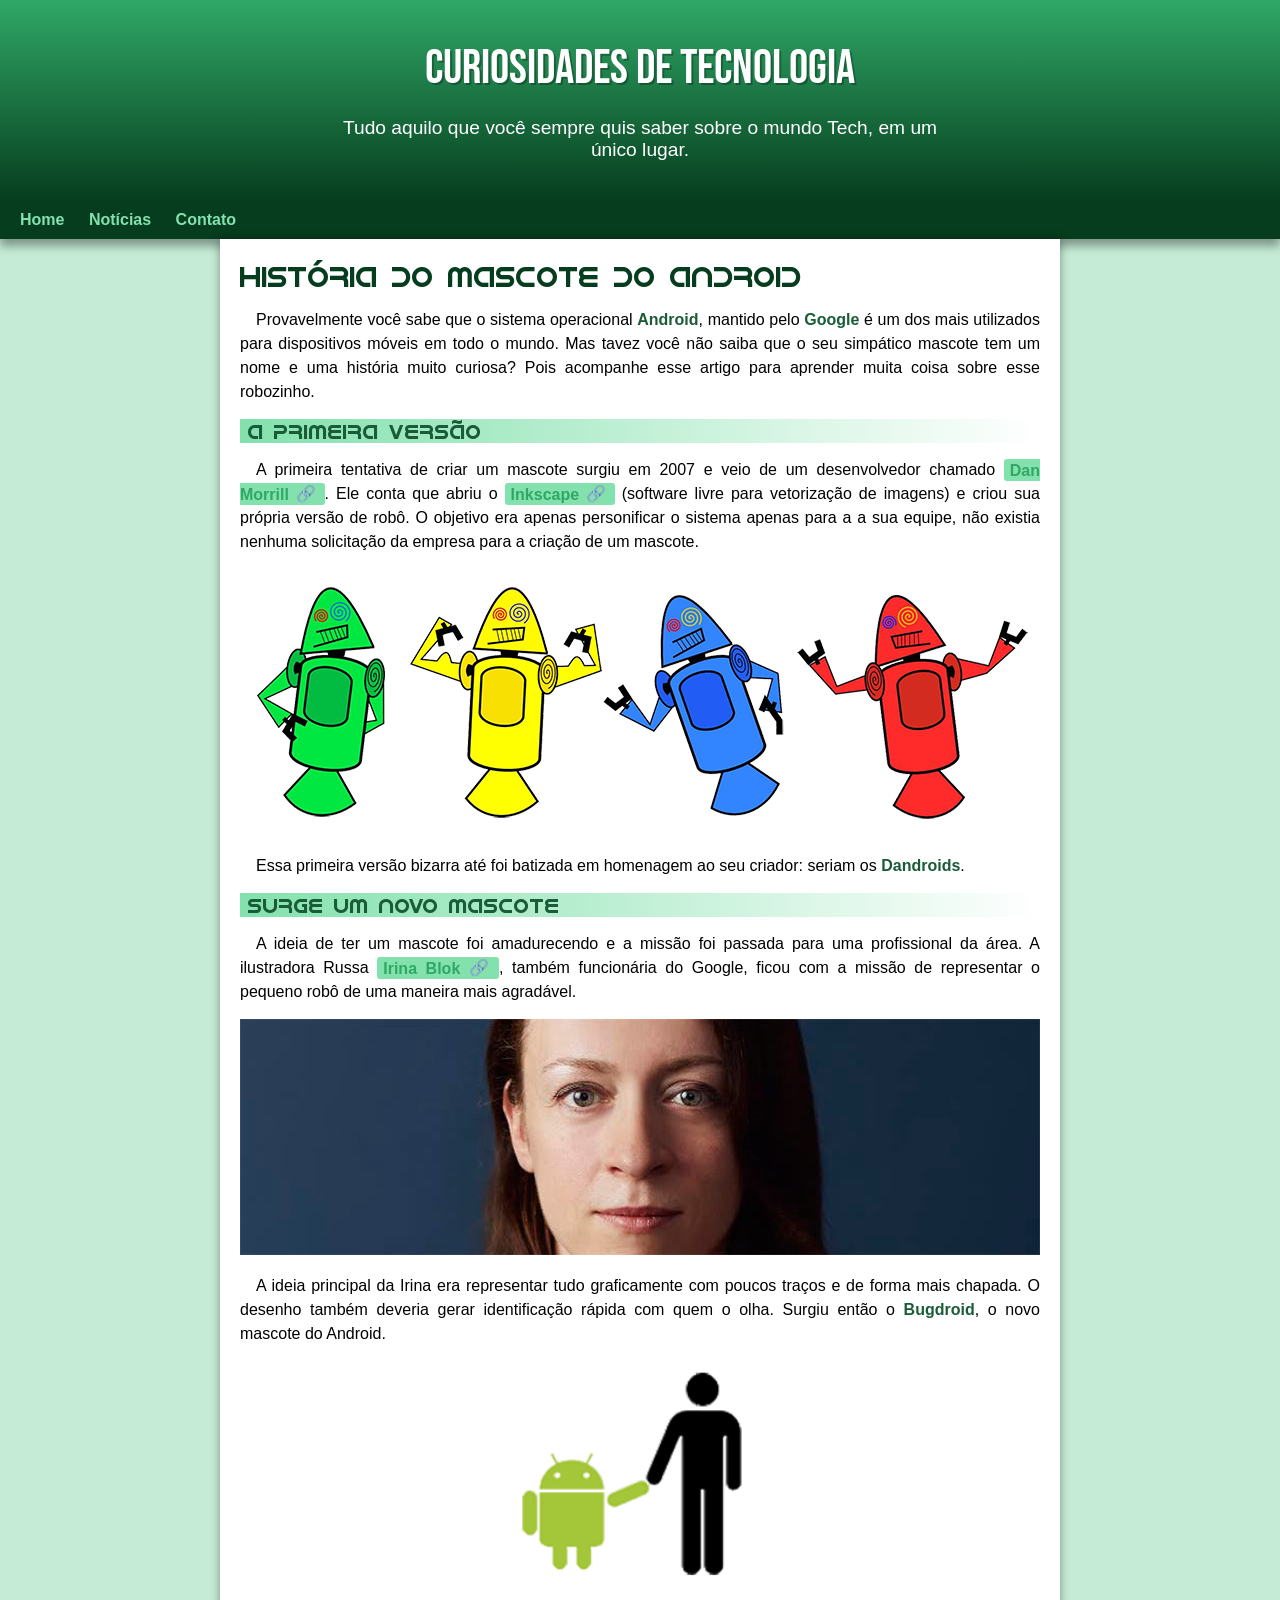
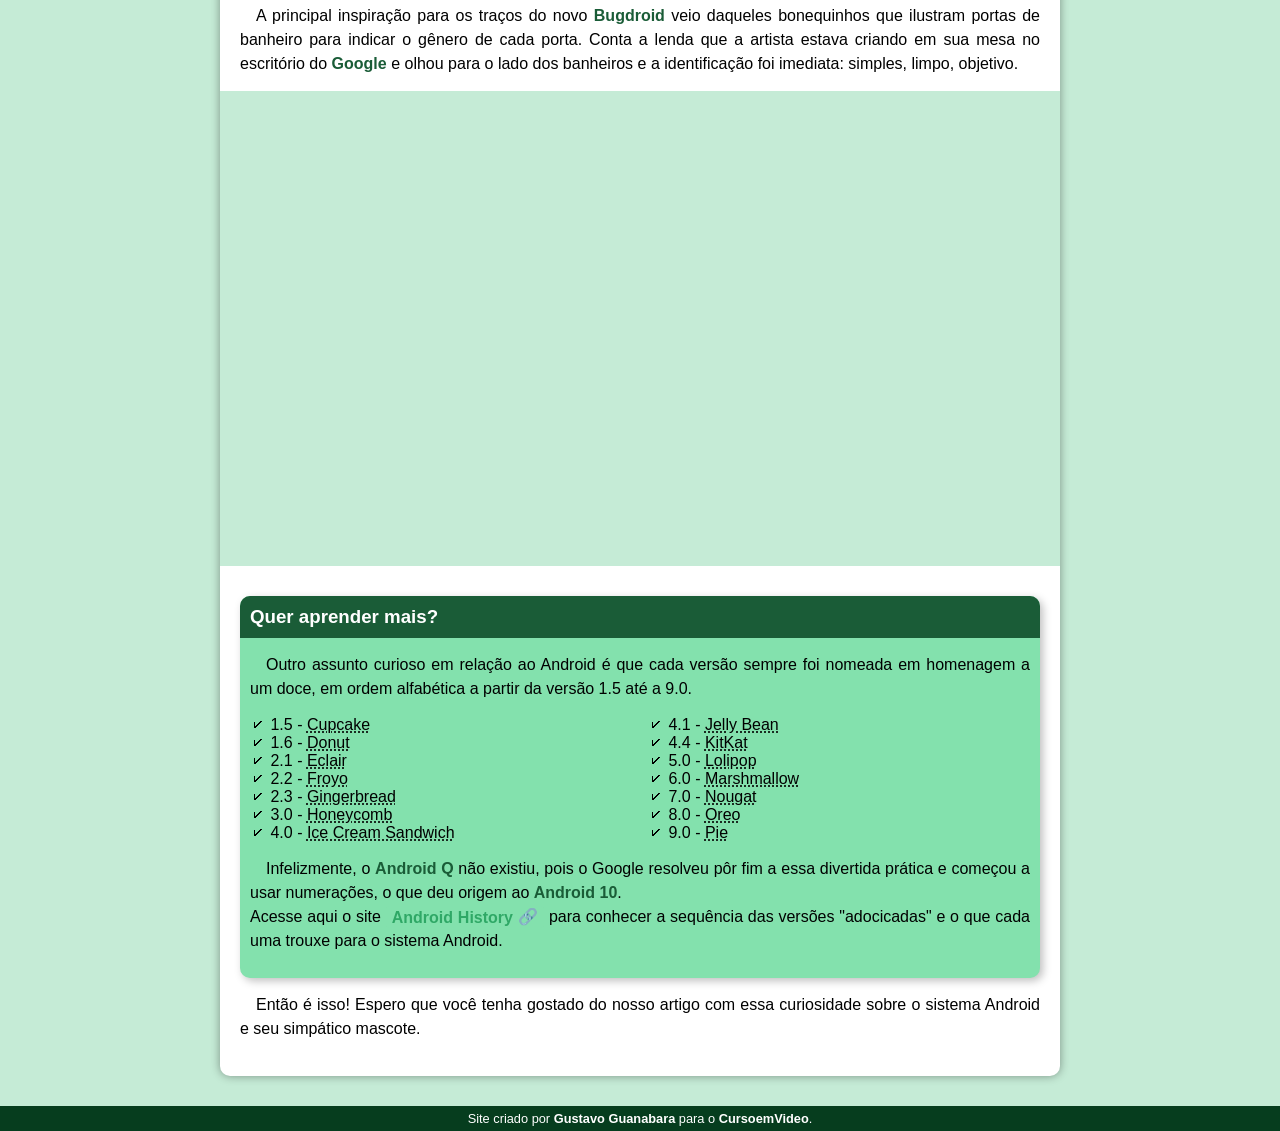
<file: index.html>
<!DOCTYPE html>
<html lang="pt-br">
<head>
    <meta charset="UTF-8">
    <meta name="viewport" content="width=device-width, initial-scale=1.0">
    <link rel="stylesheet" href="./styles/style.css">
    <link rel="shortcut icon" href="./images/favicon.ico" type="image/x-icon">
    <title>CuriousTech</title>
</head>
<body>
    <header>
        <h1>Curiosidades de Tecnologia</h1>
        <p>Tudo aquilo que você sempre quis saber sobre o mundo Tech, em um único lugar.</p>
    </header>

    <nav>
        <a href="#">Home</a>
        <a href="#">Notícias</a>
        <!-- <a href="#">Curiosidades</a> -->
        <a href="#">Contato</a>
    </nav>

    <main>
        <article class="sec">
            <h1 class="titulo">História do Mascote do Android</h1>

            <p>Provavelmente você sabe que o sistema operacional <strong>Android</strong>, mantido pelo <strong>Google</strong> é um dos mais utilizados para dispositivos móveis em todo o mundo. Mas tavez você não saiba que o seu simpático mascote tem um nome e uma história muito curiosa? Pois acompanhe esse artigo para aprender muita coisa sobre esse robozinho.</p>
        
            <h2 class="subtitulo">A Primeira Versão</h2>
            <p>
                A primeira tentativa de criar um mascote surgiu em 2007 e veio de um desenvolvedor chamado <a href="https://androidcommunity.com/dan-morrill-shows-us-the-android-mascot-that-almost-was-20130103/" target="_blank" class="externo">Dan Morrill</a>. Ele conta que abriu o <a href="https://inkscape.org/pt-br/" target="_blank" class="externo">Inkscape</a> (software livre para vetorização de imagens) e criou sua própria versão de robô. O objetivo era apenas personificar o sistema apenas para a a sua equipe, não existia nenhuma solicitação da empresa para a criação de um mascote.
            </p>

            <picture>
                <source media="(max-width: 570px)" srcset="./images/dan-droids-pq.png">
                <img src="./images/dan-droids.png" alt="Dandroids">
            </picture>

            <p>Essa primeira versão bizarra até foi batizada em homenagem ao seu criador: seriam os <strong>Dandroids</strong>.</p>
    
            <h2 class="subtitulo">Surge um novo mascote</h2>
            <p>
                A ideia de ter um mascote foi amadurecendo e a missão foi passada para uma profissional da área. A ilustradora Russa <a href="https://www.irinablok.com/android" target="_blank" class="externo">Irina Blok</a>, também funcionária do Google, ficou com a missão de representar o pequeno robô de uma maneira mais agradável.
            </p>

            <picture>
                <source media="(max-width: 570px)" srcset="./images/irina-blok-pq.jpg">
                <img src="./images/irina-blok.jpg" alt="Irina Blok">
            </picture>

            <p>
                A ideia principal da Irina era representar tudo graficamente com poucos traços e de forma mais chapada. O desenho também deveria gerar identificação rápida com quem o olha. Surgiu então o <strong>Bugdroid</strong>, o novo mascote do Android.
            </p>

            <img src="./images/bugdroid.png" class="small" alt="Bugdroid">

            <p>
                A principal inspiração para os traços do novo <strong>Bugdroid</strong> veio daqueles bonequinhos que ilustram portas de banheiro para indicar o gênero de cada porta. Conta a lenda que a artista estava criando em sua mesa no escritório do <strong>Google</strong> e olhou para o lado dos banheiros e a identificação foi imediata: simples, limpo, objetivo.
            </p>

            <div id="video">
                <iframe width="560" height="315" src="https://www.youtube.com/embed/l2UDgpLz20M?si=ggF39hfcGUekzrRc" title="YouTube video player" frameborder="0" allow="accelerometer; autoplay; clipboard-write; encrypted-media; gyroscope; picture-in-picture; web-share" allowfullscreen></iframe>
            </div>

            <aside class="extra">
                <h3>Quer aprender mais?</h3>

                <p>
                    Outro assunto curioso em relação ao Android é que cada versão sempre foi nomeada em homenagem a um doce, em ordem alfabética a partir da versão 1.5 até a 9.0.
                </p>

                <ul>
                    <li>1.5 - <abbr title="Bolo de Copo">Cupcake</abbr></li>
                    <li>1.6 - <abbr title="Rosquinha">Donut</abbr></li>
                    <li>2.1 - <abbr title="Bomba">Eclair</abbr></li>
                    <li>2.2 - <abbr title="Iogurte Congelado">Froyo</abbr></li>
                    <li>2.3 - <abbr title="Biscoito de Gengibre">Gingerbread</abbr></li>
                    <li>3.0 - <abbr title="Favo de Mel">Honeycomb</abbr></li>
                    <li>4.0 - <abbr title="Saduíche de Sorvete">Ice Cream Sandwich</abbr></li>
                    <li>4.1 - <abbr title="Jujuba">Jelly Bean</abbr></li>
                    <li>4.4 - <abbr title="KitKat">KitKat</abbr></li>
                    <li>5.0 - <abbr title="Pirulito">Lolipop</abbr></li>
                    <li>6.0 - <abbr title="Marshmallow">Marshmallow</abbr></li>
                    <li>7.0 - <abbr title="Torrone">Nougat</abbr></li>
                    <li>8.0 - <abbr title="Oreo">Oreo</abbr></li>
                    <li>9.0 - <abbr title="Torta">Pie</abbr></li>
                </ul>

                <p>
                    Infelizmente, o <strong>Android Q</strong> não existiu, pois o Google resolveu pôr fim a essa divertida prática e começou a usar numerações, o que deu origem ao <strong>Android 10</strong>.
                    <br>
                    Acesse aqui o site <a href="https://www.android.com/intl/pt-BR_br/history/" target="_blank" class="externo">Android History</a> para conhecer a sequência das versões "adocicadas" e o que cada uma trouxe para o sistema Android.
                </p>
            </aside>

            <p>
                Então é isso! Espero que você tenha gostado do nosso artigo com essa curiosidade sobre o sistema Android e seu simpático mascote.
            </p>
        </article>
    </main>

    <footer>
        <p>Site criado por <a href="https://gustavoguanabara.github.io/" target="_blank">Gustavo Guanabara</a> para o <a href="https://www.youtube.com/cursoemvideo" target="_blank">CursoemVideo</a>.</p>
    </footer>

</body>
</html>
</file>
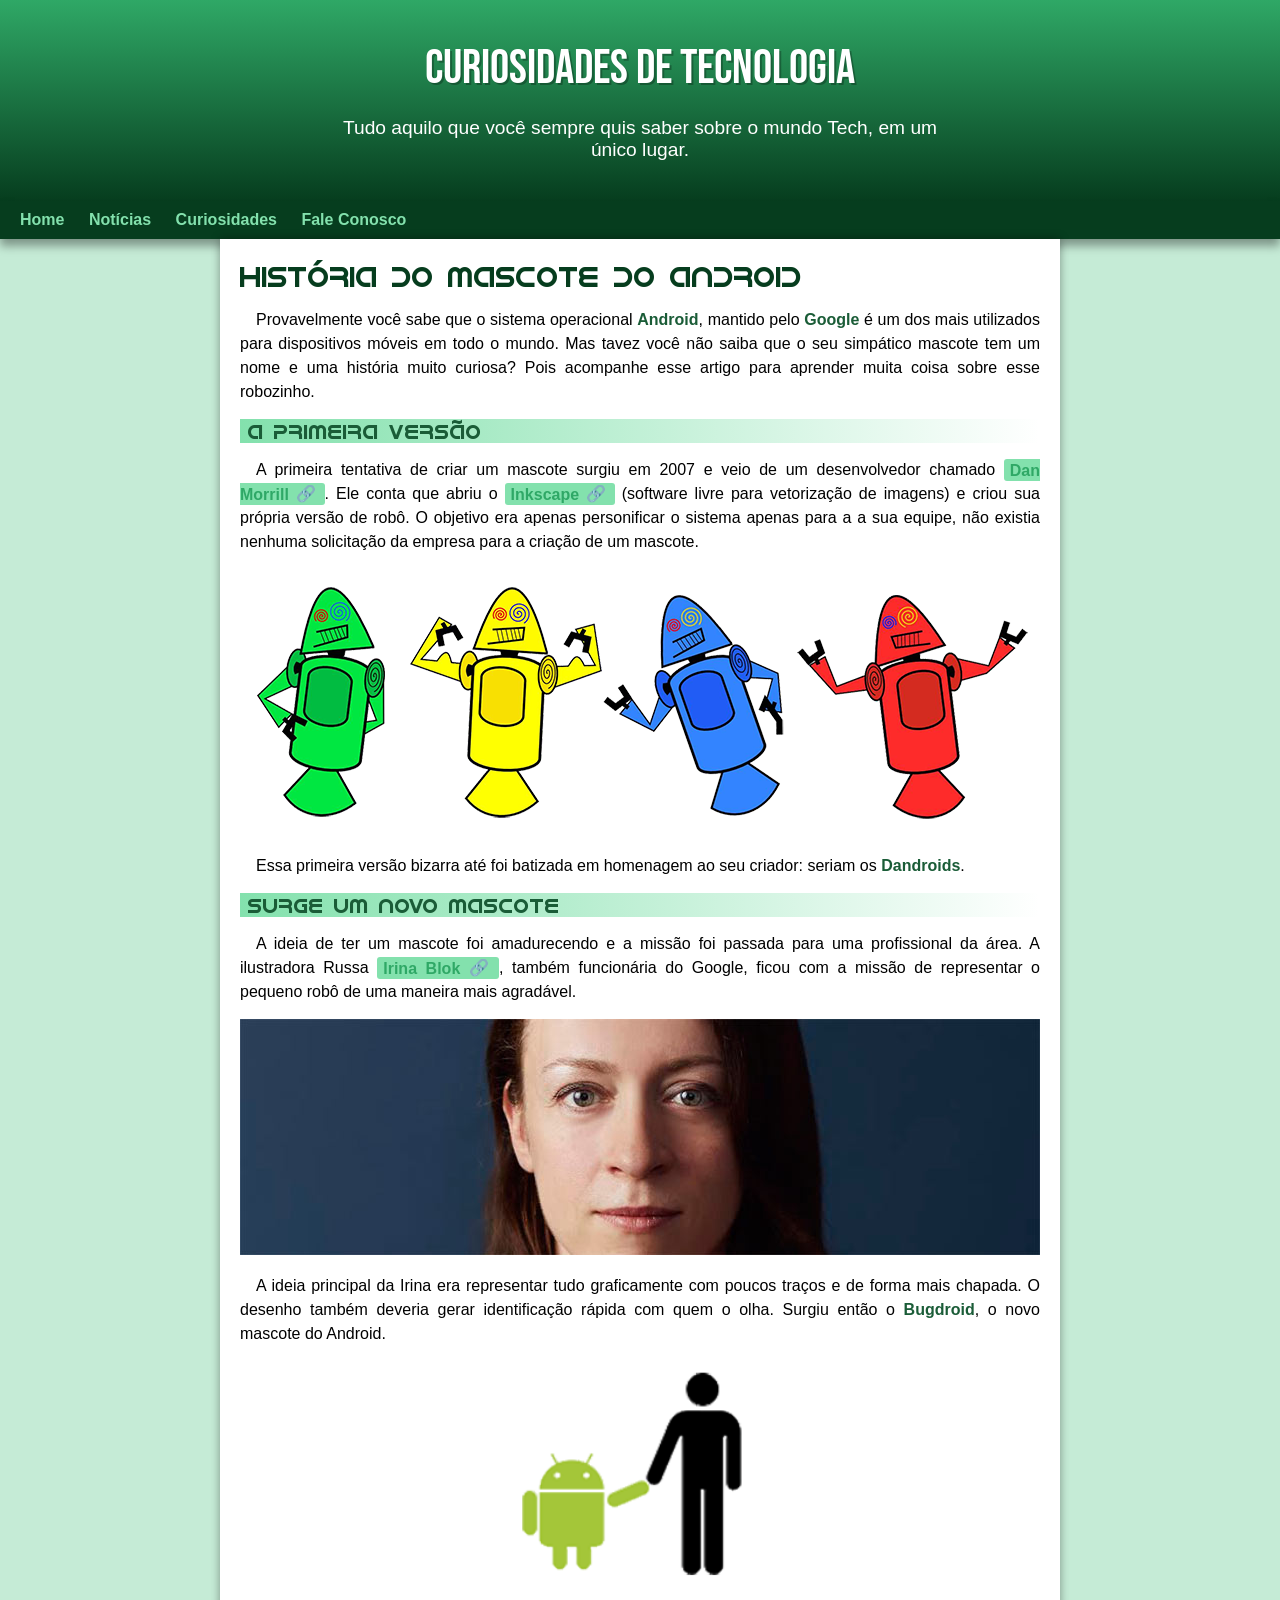
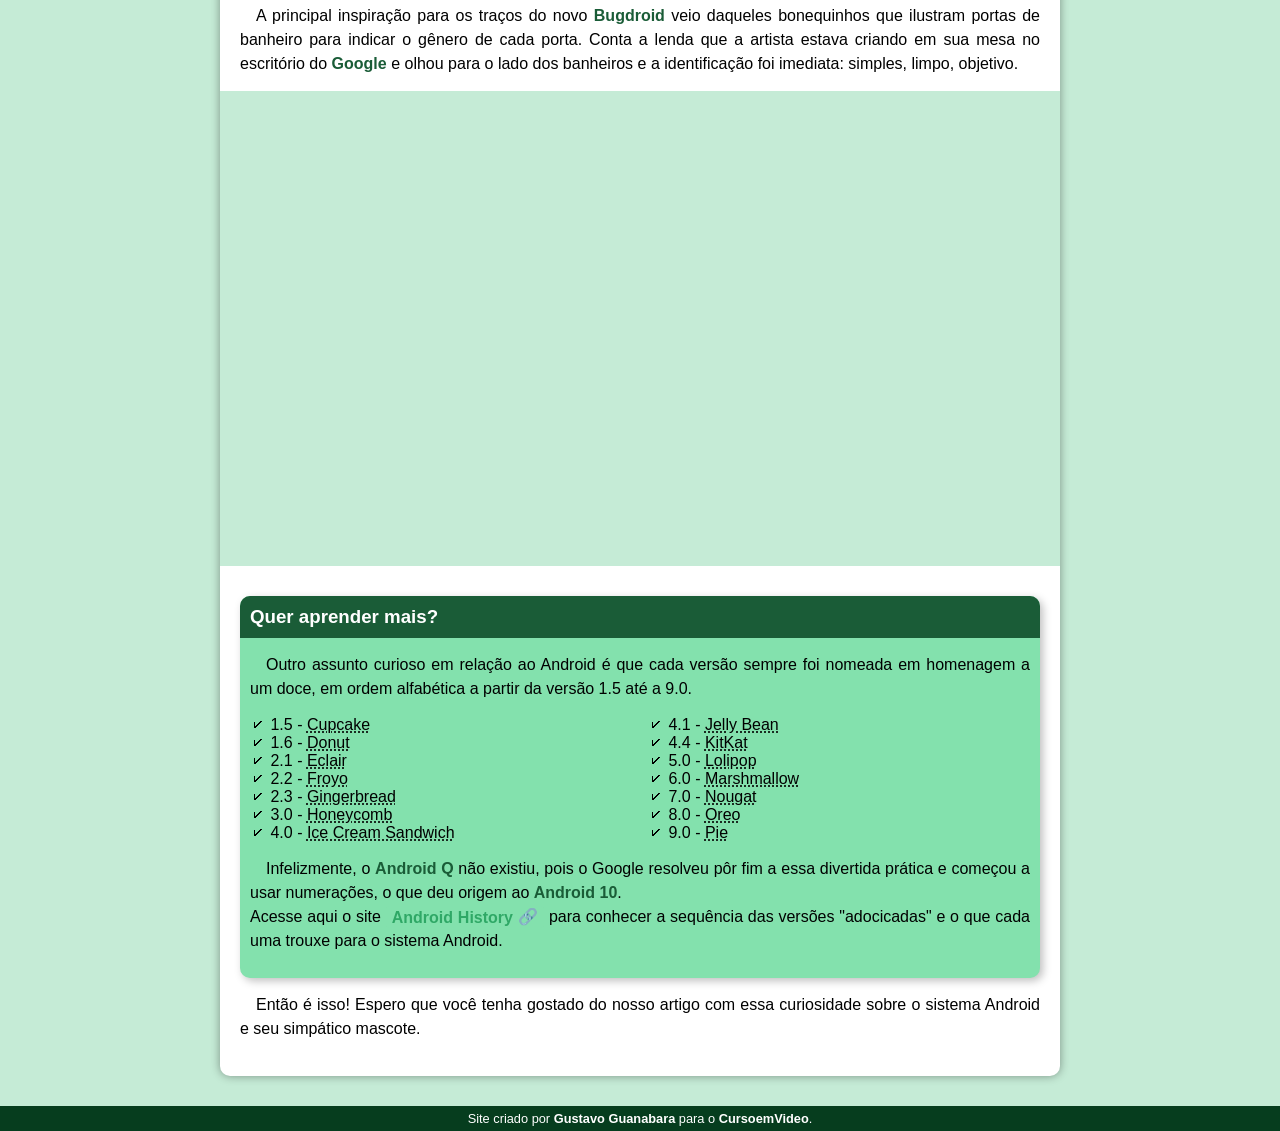
<file: pages/index.html>
<!DOCTYPE html>
<html lang="pt-br">
<head>
    <meta charset="UTF-8">
    <meta name="viewport" content="width=device-width, initial-scale=1.0">
    <link rel="stylesheet" href="../styles/style.css">
    <link rel="shortcut icon" href="../images/favicon.ico" type="image/x-icon">
    <title>CuriousTech</title>
</head>
<body>
    <header>
        <h1>Curiosidades de Tecnologia</h1>
        <p>Tudo aquilo que você sempre quis saber sobre o mundo Tech, em um único lugar.</p>
    </header>

    <nav>
        <a href="#">Home</a>
        <a href="#">Notícias</a>
        <a href="#">Curiosidades</a>
        <a href="#">Fale Conosco</a>
    </nav>

    <main>
        <article class="sec">
            <h1 class="titulo">História do Mascote do Android</h1>

            <p>Provavelmente você sabe que o sistema operacional <strong>Android</strong>, mantido pelo <strong>Google</strong> é um dos mais utilizados para dispositivos móveis em todo o mundo. Mas tavez você não saiba que o seu simpático mascote tem um nome e uma história muito curiosa? Pois acompanhe esse artigo para aprender muita coisa sobre esse robozinho.</p>
        
            <h2 class="subtitulo">A Primeira Versão</h2>
            <p>
                A primeira tentativa de criar um mascote surgiu em 2007 e veio de um desenvolvedor chamado <a href="https://androidcommunity.com/dan-morrill-shows-us-the-android-mascot-that-almost-was-20130103/" target="_blank" class="externo">Dan Morrill</a>. Ele conta que abriu o <a href="https://inkscape.org/pt-br/" target="_blank" class="externo">Inkscape</a> (software livre para vetorização de imagens) e criou sua própria versão de robô. O objetivo era apenas personificar o sistema apenas para a a sua equipe, não existia nenhuma solicitação da empresa para a criação de um mascote.
            </p>

            <picture>
                <source media="(max-width: 570px)" srcset="../images/dan-droids-pq.png">
                <img src="../images/dan-droids.png" alt="Dandroids">
            </picture>

            <p>Essa primeira versão bizarra até foi batizada em homenagem ao seu criador: seriam os <strong>Dandroids</strong>.</p>
    
            <h2 class="subtitulo">Surge um novo mascote</h2>
            <p>
                A ideia de ter um mascote foi amadurecendo e a missão foi passada para uma profissional da área. A ilustradora Russa <a href="https://www.irinablok.com/android" target="_blank" class="externo">Irina Blok</a>, também funcionária do Google, ficou com a missão de representar o pequeno robô de uma maneira mais agradável.
            </p>

            <picture>
                <source media="(max-width: 570px)" srcset="../images/irina-blok-pq.jpg">
                <img src="../images/irina-blok.jpg" alt="Irina Blok">
            </picture>

            <p>
                A ideia principal da Irina era representar tudo graficamente com poucos traços e de forma mais chapada. O desenho também deveria gerar identificação rápida com quem o olha. Surgiu então o <strong>Bugdroid</strong>, o novo mascote do Android.
            </p>

            <img src="../images/bugdroid.png" class="small" alt="Bugdroid">

            <p>
                A principal inspiração para os traços do novo <strong>Bugdroid</strong> veio daqueles bonequinhos que ilustram portas de banheiro para indicar o gênero de cada porta. Conta a lenda que a artista estava criando em sua mesa no escritório do <strong>Google</strong> e olhou para o lado dos banheiros e a identificação foi imediata: simples, limpo, objetivo.
            </p>

            <div id="video">
                <iframe width="560" height="315" src="https://www.youtube.com/embed/l2UDgpLz20M?si=ggF39hfcGUekzrRc" title="YouTube video player" frameborder="0" allow="accelerometer; autoplay; clipboard-write; encrypted-media; gyroscope; picture-in-picture; web-share" allowfullscreen></iframe>
            </div>

            <aside class="extra">
                <h3>Quer aprender mais?</h3>

                <p>
                    Outro assunto curioso em relação ao Android é que cada versão sempre foi nomeada em homenagem a um doce, em ordem alfabética a partir da versão 1.5 até a 9.0.
                </p>

                <ul>
                    <li>1.5 - <abbr title="Bolo de Copo">Cupcake</abbr></li>
                    <li>1.6 - <abbr title="Rosquinha">Donut</abbr></li>
                    <li>2.1 - <abbr title="Bomba">Eclair</abbr></li>
                    <li>2.2 - <abbr title="Iogurte Congelado">Froyo</abbr></li>
                    <li>2.3 - <abbr title="Biscoito de Gengibre">Gingerbread</abbr></li>
                    <li>3.0 - <abbr title="Favo de Mel">Honeycomb</abbr></li>
                    <li>4.0 - <abbr title="Saduíche de Sorvete">Ice Cream Sandwich</abbr></li>
                    <li>4.1 - <abbr title="Jujuba">Jelly Bean</abbr></li>
                    <li>4.4 - <abbr title="KitKat">KitKat</abbr></li>
                    <li>5.0 - <abbr title="Pirulito">Lolipop</abbr></li>
                    <li>6.0 - <abbr title="Marshmallow">Marshmallow</abbr></li>
                    <li>7.0 - <abbr title="Torrone">Nougat</abbr></li>
                    <li>8.0 - <abbr title="Oreo">Oreo</abbr></li>
                    <li>9.0 - <abbr title="Torta">Pie</abbr></li>
                </ul>

                <p>
                    Infelizmente, o <strong>Android Q</strong> não existiu, pois o Google resolveu pôr fim a essa divertida prática e começou a usar numerações, o que deu origem ao <strong>Android 10</strong>.
                    <br>
                    Acesse aqui o site <a href="https://www.android.com/intl/pt-BR_br/history/" target="_blank" class="externo">Android History</a> para conhecer a sequência das versões "adocicadas" e o que cada uma trouxe para o sistema Android.
                </p>
            </aside>

            <p>
                Então é isso! Espero que você tenha gostado do nosso artigo com essa curiosidade sobre o sistema Android e seu simpático mascote.
            </p>
        </article>
    </main>

    <footer>
        <p>Site criado por <a href="https://gustavoguanabara.github.io/" target="_blank">Gustavo Guanabara</a> para o <a href="https://www.youtube.com/cursoemvideo" target="_blank">CursoemVideo</a>.</p>
    </footer>

</body>
</html>
</file>
<file: styles/style.css>
@charset "UTF-8";

@import url('https://fonts.googleapis.com/css2?family=Bebas+Neue&family=REM:wght@100;200;300;400&display=swap');

@font-face {
    font-family: 'Android';
    src: url('../fonts/idroid.otf') format('opentype');
    font-weight: normal;
}

:root { /* variaveis em css */
    --cor0: #C5EBD6;
    --cor1: #83E1AD;
    --cor2: #3DDC84;
    --cor3: #2FA866;
    --cor4: #1A5C37;
    --cor5: #063D1E;

    --fonte-padrao: Arial, Verdana, Helvetica, sans-serif;
    --fonte-destaque: 'Bebas Neue', cursive;
    --fonte-android: 'Android', cursive;
}

* { /* configuração global */
    margin: 0;
    padding: 0;
}

body {
    background-color: var(--cor0);
    font-family: var(--fonte-padrao);
}

a.externo::after {
    content: '\00A0\1F517';
}


header {
    background-color: var(--cor4);
    min-height: 150px;
    text-align: center;
    padding-top: 40px;
    background-image: linear-gradient(to bottom, var(--cor3), var(--cor5));
}

header > h1 { /* h1 específico do header (>) */
    color: white;
    font-family: var(--fonte-destaque);
    font-size: 3em;
    font-weight: normal;
    margin-bottom: 20px;
    text-shadow: 2px 2px 0px rgba(0, 0, 0, 0.270);
}

header > p {
    font-family: var(--fonte-padrao);
    font-size: 1.2em;
    color: white;
    max-width: 600px;
    padding: 0px 10px;
    margin: auto;
    padding-bottom: 40px;
}

nav {
    background-color: var(--cor5);
    padding: 10px;
    box-shadow: 0px 7px 9px rgba(0, 0, 0, 0.363);
}

nav > a {
    color: var(--cor1);
    padding: 10px;
    border-radius: 4px;
    text-decoration: none;
    font-weight: bold;
    transition-duration: 0.3s;
}

nav > a:hover {
    background-color: var(--cor3);
    color: var(--cor5);
}

main {
    background-color: white;
    min-width: 300px;
    max-width: 800px;
    margin: auto;
    margin-bottom: 30px;
    padding: 20px;
    box-shadow: 0px 0px 10px rgba(0, 0, 0, 0.38);
    border-bottom-left-radius: 10px;
    border-bottom-right-radius: 10px;
}

main h1 { /* qualquer h1 que contém no main */
    color: var(--cor5);
    font-family: var(--fonte-android);
    font-weight: normal;
    font-size: 1.8em;

}

main h2 {
    background-image: linear-gradient(to right, var(--cor1), transparent);
    color: var(--cor4);
    font-family: var(--fonte-android);
    font-size: 1.3em;
    font-weight: normal;
    text-indent: 8px;
}

main p {
    margin: 15px 0px;
    text-align: justify;
    text-indent: 1em;
    font-size: 1em;
    line-height: 1.5em; /* tamnaho da linha do paragrafo */
}

main strong {
    color: var(--cor4);
    font-weight: bolder;
}

main a {
    background-color: var(--cor1);
    color: var(--cor3);
    font-weight: bold;
    padding: 2.5px 6px;
    border-radius: 3px;
    text-decoration: none;
}

main a:hover {
    text-decoration: underline;
    color: var(--cor4);
}

main img {
    width: 100%;
}

main img.small {
    max-width: 350px;
    display: block;
    margin: auto;
}

#video {
    background-color: var(--cor0);
    margin: 0px -20px 30px -20px;
    padding: 20px;
    padding-bottom: 56.99%;
    position: relative;
}

#video > iframe {
    position: absolute;
    top: 5%;
    left: 5%;
    width: 90%;
    height: 90% ;
}

aside {
    background-color: var(--cor1);
    padding: 10px;
    border-radius: 10px;
    box-shadow: 3px 3px 9px rgba(0, 0, 0, 0.250);
}

aside > h3 {
    background-color: var(--cor4);
    color: white;
    padding: 10px;
    margin: -10px -10px 0px -10px; /* top, right, bottom, left */
    border-radius:10px 10px 0px 0px; /* top/right, top/left, bottom/right, bottom/left */
}

aside > ul {
    list-style-type: '\1F5F8\00A0'; /* não é compatível com todos os navegadores */
    list-style-position: inside;
    columns: 2;
}

footer {
    background-color: var(--cor5);
    color: white;
    text-align: center;
    font-size: 0.8em;
    padding: 5px;

}

footer a {
    color: white;
    font-weight: bolder;
    text-decoration: none;
}

footer a:hover{
    text-decoration: underline;
    color: var(--cor1);
}
</file>
